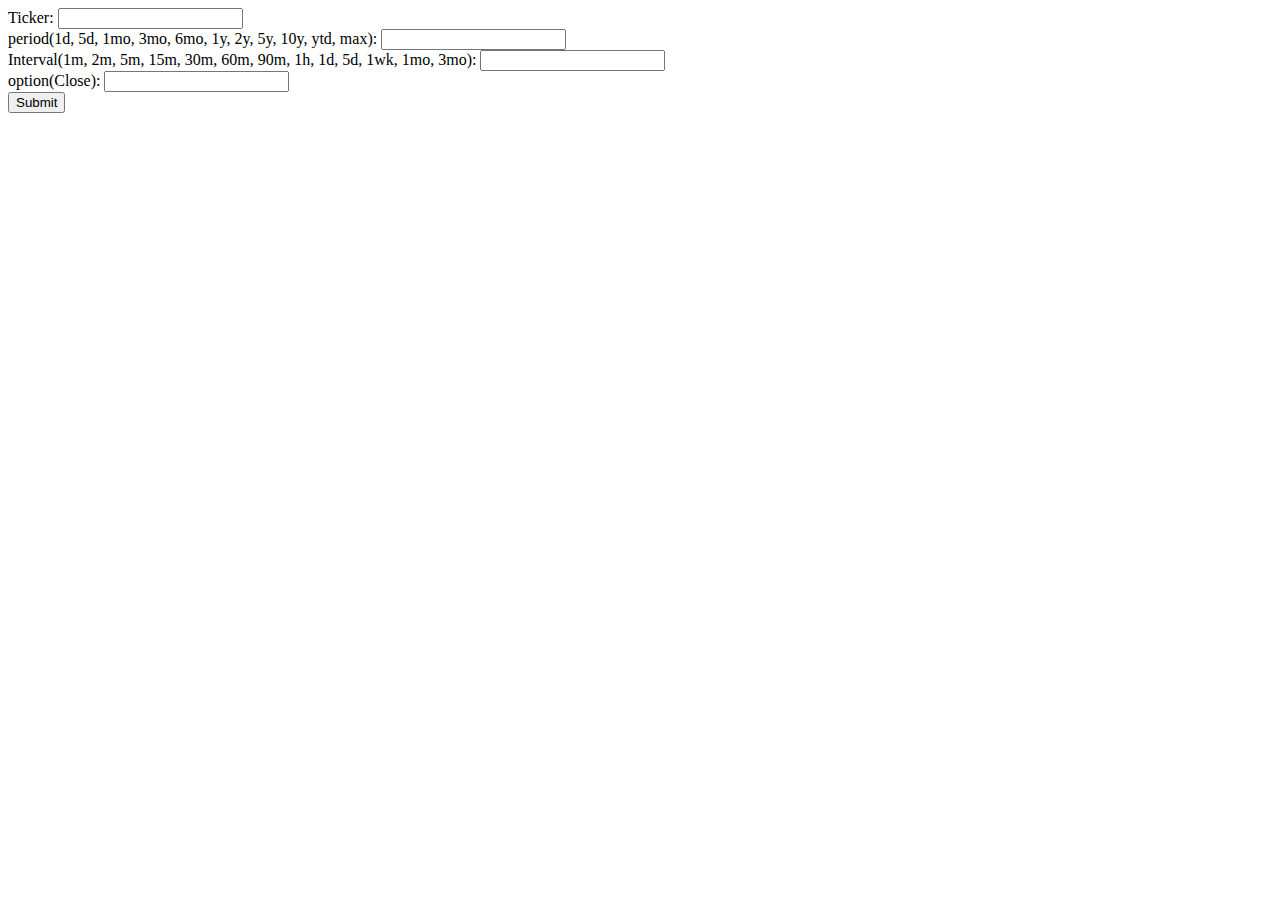
<file: templates/plot.html>
<html lang="en">
  <head>
    <title>Stock App graph</title>
   
  </head>
  <body>
    Ticker: <input type="text" id="ticker" /><br />
    period(1d, 5d, 1mo, 3mo, 6mo, 1y, 2y, 5y, 10y, ytd, max):
    <input type="text" id="period" /><br />
    Interval(1m, 2m, 5m, 15m, 30m, 60m, 90m, 1h, 1d, 5d, 1wk, 1mo, 3mo):
    <input type="text" id="interval" /><br />
    option(Close): <input type="text" id="option" /><br />
    <button type="submit" onclick="func1()">Submit</button>
    <div id="info"></div>
    <div id="plot"></div>
  </body>
  <script>
    
  </script>
</html>
</file>
